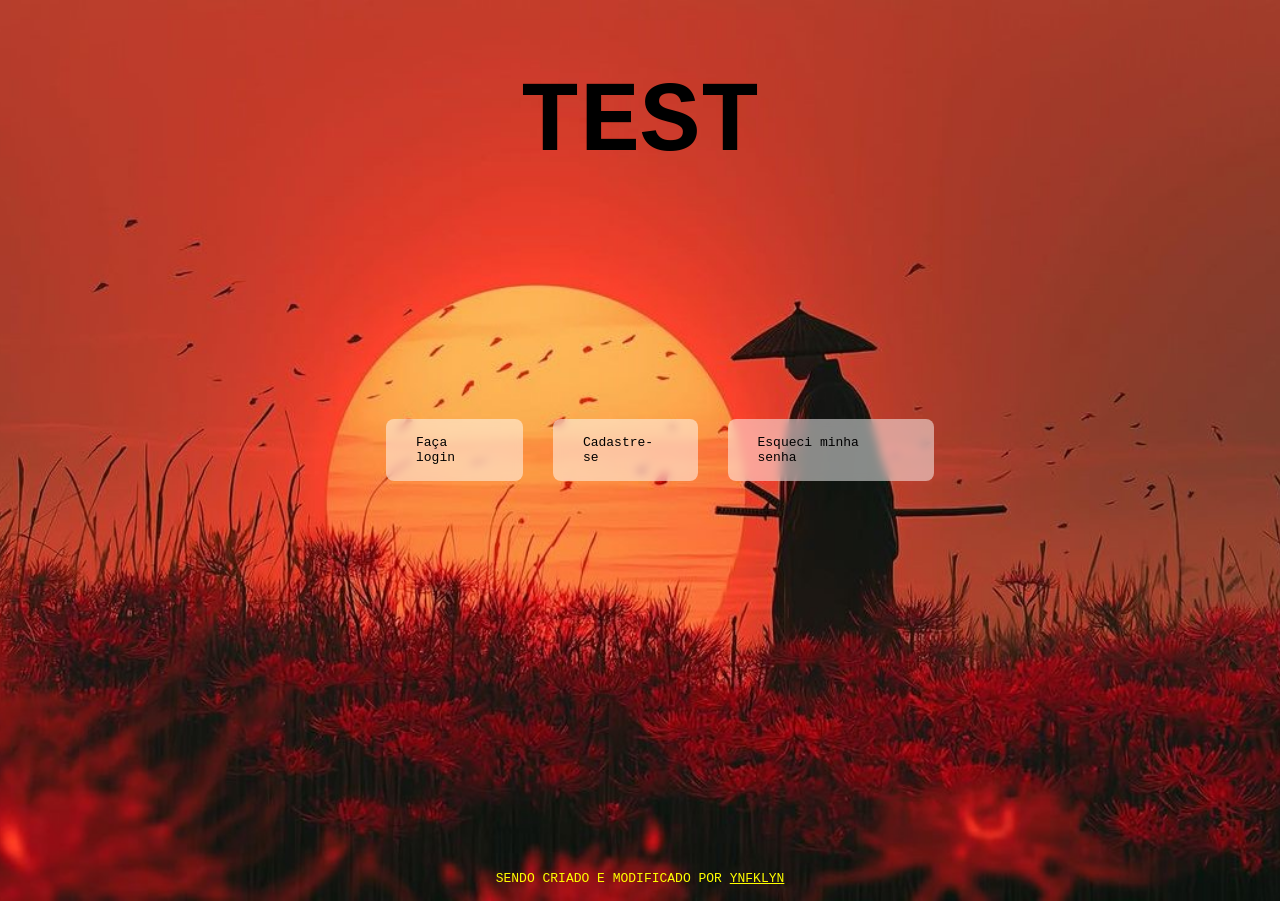
<file: index.html>
<!DOCTYPE html>
<html lang="pt-br">
<head>
  <link rel="preconnect" href="https://fonts.googleapis.com" />
    <link rel="preconnect" href="https://fonts.gstatic.com" crossorigin />
    <link
      href="https://fonts.googleapis.com/css2?family=Inter+Tight:ital,wght@0,100..900;1,100..900&display=swap"
      rel="stylesheet"
    />

  <meta charset="UTF-8">
  <meta name="viewport" content="width=device-width, initial-scale=1.0">
  <title>study</title>
  <link rel="stylesheet" href="style.css">
</head>
<body>
  <h1>TEST</h1>
  <div id="container">
    <ul>
      <li>  <a href="login.html" class="btn">Faça login</a></li>
      <li>  <a href="cadastro.html" class="btn">Cadastre-se</a></li>
      <li>  <a href="#" class="btn">Esqueci minha senha</a></li>
    </ul>
    <footer class="footer">SENDO CRIADO E MODIFICADO POR <a href="https://github.com/ynfklyn00" target="_blank">YNFKLYN</a></footer>
  </div>
 <script src="./script.js"></script> 
</body>
</html>
</file>
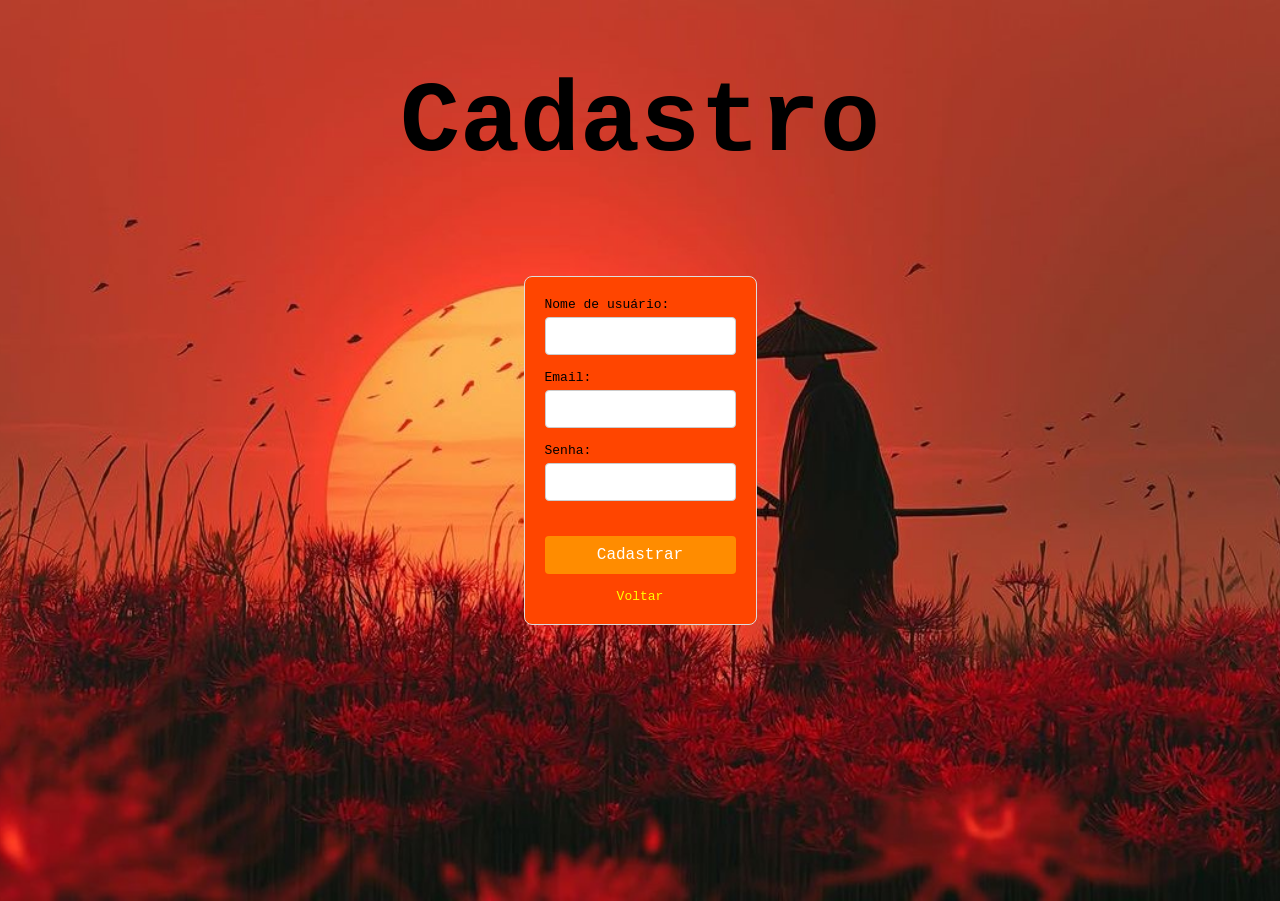
<file: cadastro.html>
<!doctype html>
<html lang="pt-br">
  <head>
    <link rel="preconnect" href="https://fonts.googleapis.com" />
    <link rel="preconnect" href="https://fonts.gstatic.com" crossorigin />
    <link
      href="https://fonts.googleapis.com/css2?family=Inter+Tight:ital,wght@0,100..900;1,100..900&display=swap"
      rel="stylesheet"
    />

    <meta charset="UTF-8" />
    <meta name="viewport" content="width=device-width, initial-scale=1.0" />
    <title>Cadastro - study</title>
    <link rel="stylesheet" href="style.css" />
    <style>
    </style>
  </head>
  <body>
    <div class="cadastro-container">
      <h1>Cadastro</h1>
      <form>
        <div class="form-group">
          <label for="username">Nome de usuário:</label>
          <input type="text" id="username" name="username" required />
          <div id="username-error" class="error-message"></div>
        </div>
        <div class="form-group">
          <label for="email">Email:</label>
          <input type="email" id="email" name="email" required />
        </div>
        <div class="form-group">
          <label for="password">Senha:</label>
          <input type="password" id="password" name="password" required />
        </div>
        <button type="submit" class="btn-cadastro">Cadastrar</button>
      </form>
      <div class="back-link">
        <a href="index.html">Voltar</a>
      </div>
    </div>
    <script src="./script.js"></script>
  </body>
</html>
</file>
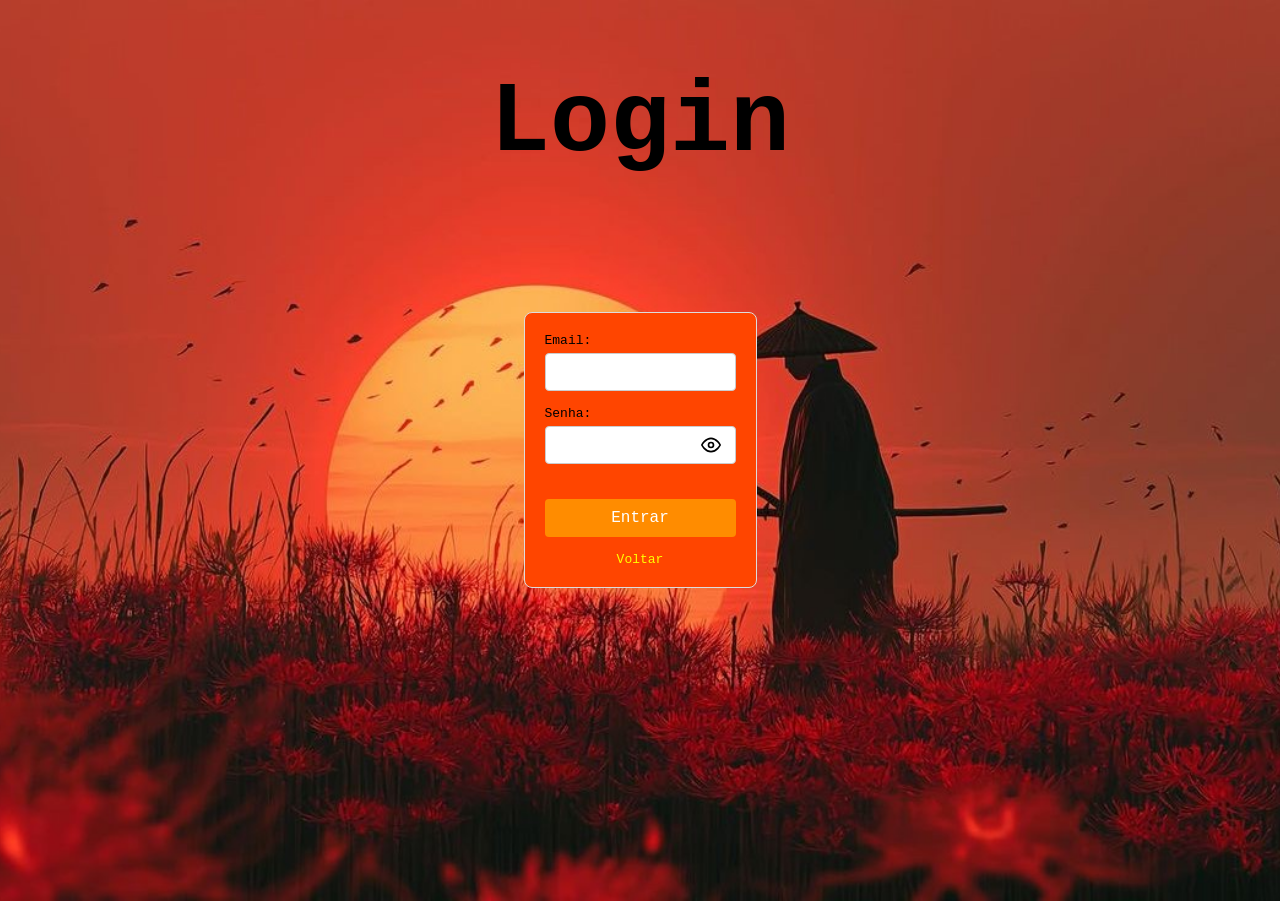
<file: login.html>
<!doctype html>
<html lang="pt-br">
  <head>
    <link rel="preconnect" href="https://fonts.googleapis.com" />
    <link rel="preconnect" href="https://fonts.gstatic.com" crossorigin />
    <link
      href="https://fonts.googleapis.com/css2?family=Inter+Tight:ital,wght@0,100..900;1,100..900&display=swap"
      rel="stylesheet"
    />

    <meta charset="UTF-8" />
    <meta name="viewport" content="width=device-width, initial-scale=1.0" />
    <title>Login - study</title>
    <link rel="stylesheet" href="style.css" />
    <style>
    </style>
  </head>
  <body>
    <div class="login-container">
      <h1>Login</h1>
      <form>
        <div class="form-group">
          <label for="email">Email:</label>
          <input type="email" id="email" name="email" required />
        </div>
        <div class="form-group">
          <label for="password">Senha:</label>
          <div class="password-container">
            <input type="password" id="password" name="password" required />
            <button type="button" class="toggle-password" id="toggle-password">
              <svg width="20" height="20" viewBox="0 0 24 24" fill="none" stroke="currentColor" stroke-width="2">
                <path d="M1 12s4-8 11-8 11 8 11 8-4 8-11 8-11-8-11-8z"></path>
                <circle cx="12" cy="12" r="3"></circle>
              </svg>
            </button>
          </div>
        </div>
        <button type="submit" class="btn-login">Entrar</button>
      </form>
      <div class="back-link">
        <a href="index.html">Voltar</a>
      </div>
    </div>
    <script src="./script.js"></script>
  </body>
</html>
</file>
<file: style.css>
body {
  background: url(./assets/shadow.jpg) no-repeat top center/cover;
  height: 98.3vh;
  display: flex;
  align-items: center;
  justify-content: center;
}

body * {
  font-family: monospace;
  color: black;
}

h1 {
  border: none;
  position: fixed;
  top: 0;
  left: 0;
  right: 0;
  display: flex;
  justify-content: center;
  font-size: 100px;
  animation: fire-glow 2s infinite;
}

@keyframes fire-glow {
  0% {
    text-shadow:
      0px 0px 10px #ff0000,
      0px 0px 20px #ff4500,
      0px 0px 30px #ff8c00;
    color: #ffff00;
  }
  50% {
    text-shadow:
      0px 0px 20px #ff0000,
      0px 0px 40px #ff4500,
      0px 0px 60px #ff8c00,
      0px 0px 80px #ff6347;
    color: #ffa500;
  }
  100% {
    text-shadow:
      0px 0px 10px #ff0000,
      0px 0px 20px #ff4500,
      0px 0px 30px #ff8c00;
    color: #ffff00;
  }
}

#container {
  display: flex;
  width: 100%;
  max-width: 588px;
  margin: 0 auto;
  padding: 0 24px;
}

ul {
  display: flex;
  justify-content: center;
  margin: auto;
  gap: 30px;
  list-style: none;
}

ul li a {
  border-radius: 16px;
  display: flex;
  margin: auto;
  padding: 16px 30px;
  background: rgba(255, 255, 255, 0.5);
  border-radius: 8px;
  backdrop-filter: blur(4px);
  -webkit-backdrop-filter: blur(4px);
  cursor: pointer;
  text-decoration: none;
  transition: all 0.9s ease-in-out;
}

ul li a:hover {
  border: 2px solid #ffff00;
  background-color: #ff4500;
  animation: fire-glow 2s infinite;
  text-shadow:
    0px 0px 10px #ffff00,
    0px 0px 20px #ff8c00,
    0px 0px 30px #ff4500;
}

.login-container {
  max-width: 400px;
  margin: 50px auto;
  padding: 20px;
  border: 1px solid #ddd;
  border-radius: 8px;
  background-color: #ff4500;
}

.login-container h1 {
  text-align: center;
  margin-bottom: 30px;
}

.form-group {
  margin-bottom: 15px;
}

.form-group label {
  display: block;
  margin-bottom: 5px;
  font-weight: 500;
}

.form-group input {
  width: 100%;
  padding: 10px;
  border: 1px solid #ccc;
  border-radius: 4px;
  font-size: 14px;
  box-sizing: border-box;
}

.form-group input:focus {
  outline: none;
  border-color: #007bff;
  background-color: #f0f7ff;
}

.btn-login {
  width: 100%;
  padding: 10px;
  background-color: #ff8c00;
  color: white;
  border: none;
  border-radius: 4px;
  font-size: 16px;
  cursor: pointer;
  margin-top: 20px;
  transition: all 0.7s ease-in-out;
}

.btn-login:hover {
  background-color: #ffff00;
  animation: fire-glow 2s infinite;
  text-shadow:
    0px 0px 10px #ffff00,
    0px 0px 20px #ff8c00,
    0px 0px 30px #ff4500;
}

.password-container {
  position: relative;
  display: flex;
  align-items: center;
}

.password-container input {
  padding-right: 40px;
}

.toggle-password {
  position: absolute;
  right: 10px;
  background: none;
  border: none;
  cursor: pointer;
  padding: 5px;
  display: flex;
  align-items: center;
  justify-content: center;
  color: #666;
  transition: all 0.3s ease;
}

.toggle-password:hover {
   color: #ff8c00;
}

.toggle-password svg {
  width: 20px;
  height: 20px;
}

.back-link {
  text-align: center;
  margin-top: 15px;
}

.back-link a {
  color: #007bff;
  text-decoration: none;
}

.back-link a:hover {
  text-decoration: underline;
}

.cadastro-container {
  max-width: 400px;
  margin: 50px auto;
  padding: 20px;
  border: 1px solid #ddd;
  border-radius: 8px;
  background-color: #ff4500;
}

.cadastro-container h1 {
  text-align: center;
  margin-bottom: 30px;
}

.form-group {
  margin-bottom: 15px;
}

.form-group label {
  display: block;
  margin-bottom: 5px;
  font-weight: 500;
}

.form-group input {
  width: 100%;
  padding: 10px;
  border: 1px solid #ccc;
  border-radius: 4px;
  font-size: 14px;
  box-sizing: border-box;
}

.form-group input:focus {
  outline: none;
  border-color: yellow;
  background-color: #f0fff4;
}

.btn-cadastro {
  width: 100%;
  padding: 10px;
  background-color: #ff8c00;
  color: white;
  border: none;
  border-radius: 4px;
  font-size: 16px;
  cursor: pointer;
  margin-top: 20px;
}

.btn-cadastro:hover {
  background-color: #ffff00;
  animation: fire-glow 2s infinite;
  text-shadow:
    0px 0px 10px #ffff00,
    0px 0px 20px #ff8c00,
    0px 0px 30px #ff4500;
}

.back-link {
  text-align: center;
  margin-top: 15px;
}

.back-link a {
  color: yellow;
  text-decoration: none;
}

.back-link a:hover {
  text-decoration: underline;
}

.error-message {
  color: #dc3545;
  font-size: 12px;
  margin-top: 5px;
  display: none;
}

.error-message.show {
  display: block;
}

.footer {
  color: yellow;
  position: fixed;
  bottom: 0;
  left: 0;
  right: 0;
  text-align: center;
  padding: 14px;
}

.footer a {
  color: yellow;
}

.footer a:hover {
  text-decoration: underline;
}
</file>
